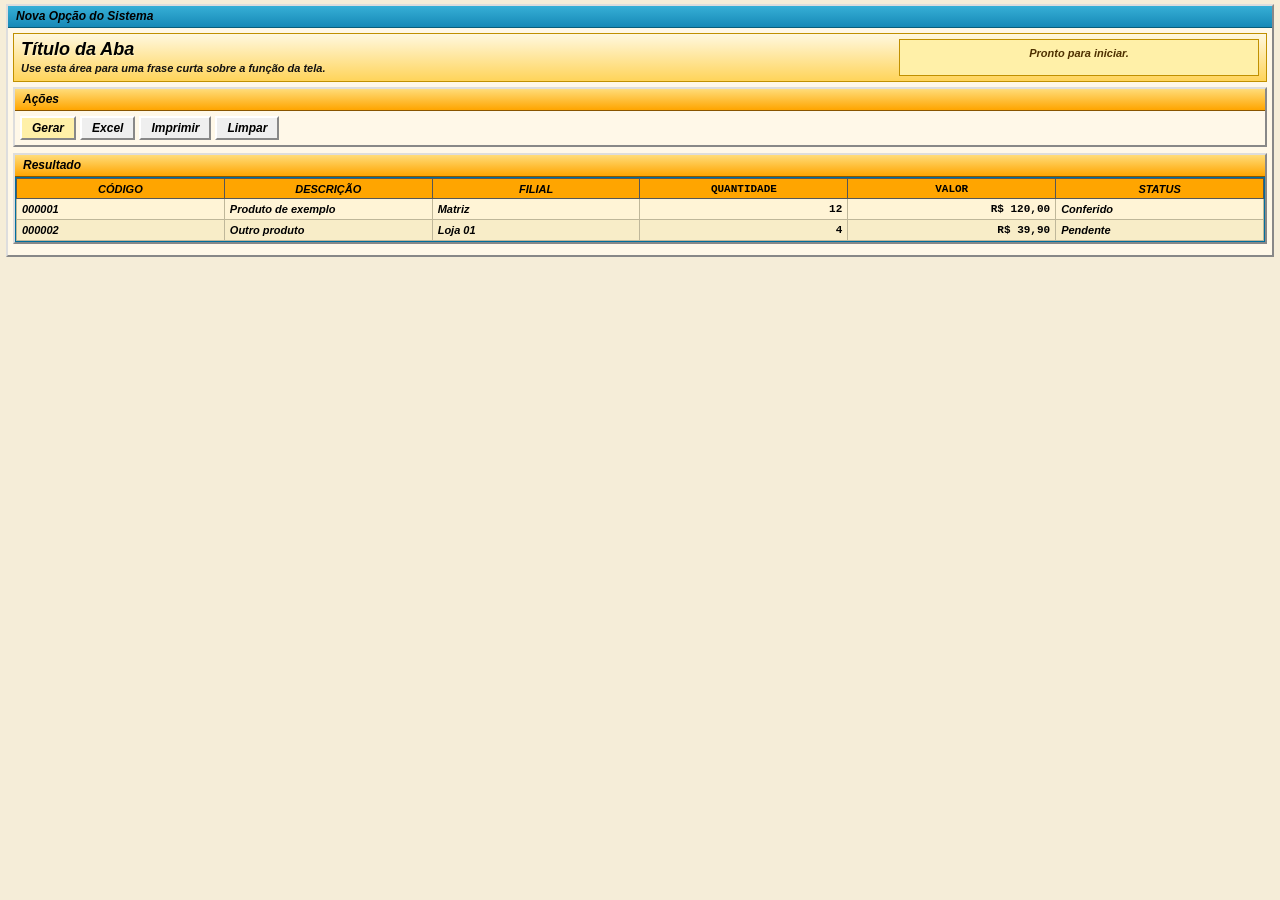
<file: ui-templates/template-aba.html>
<!DOCTYPE html>
<html lang="pt-BR">
<head>
<meta charset="UTF-8">
<meta name="viewport" content="width=device-width, initial-scale=1">
<title>Template de Aba Visual</title>
<link rel="stylesheet" href="visual-ui-base.css">
</head>
<body>
  <main class="vs-shell">
    <section class="vs-panel">
      <div class="vs-panel-hd blue">Nova Opção do Sistema</div>
      <div class="vs-panel-bd">
        <header class="vs-title-row">
          <div>
            <h1>Título da Aba</h1>
            <p>Use esta área para uma frase curta sobre a função da tela.</p>
          </div>
          <div class="vs-status">Pronto para iniciar.</div>
        </header>

        <section class="vs-panel">
          <div class="vs-panel-hd">Ações</div>
          <div class="vs-panel-bd">
            <div class="vs-actions">
              <button class="vbtn prim" type="button">Gerar</button>
              <button class="vbtn" type="button">Excel</button>
              <button class="vbtn" type="button">Imprimir</button>
              <button class="vbtn" type="button">Limpar</button>
            </div>
          </div>
        </section>

        <section class="vs-panel">
          <div class="vs-panel-hd">Resultado</div>
          <div class="vs-panel-bd" style="padding:0">
            <div class="vs-table-wrap">
              <table class="vs-table">
                <thead>
                  <tr>
                    <th>Código</th>
                    <th>Descrição</th>
                    <th>Filial</th>
                    <th class="num">Quantidade</th>
                    <th class="num">Valor</th>
                    <th>Status</th>
                  </tr>
                </thead>
                <tbody>
                  <tr>
                    <td>000001</td>
                    <td>Produto de exemplo</td>
                    <td>Matriz</td>
                    <td class="num">12</td>
                    <td class="num">R$ 120,00</td>
                    <td>Conferido</td>
                  </tr>
                  <tr>
                    <td>000002</td>
                    <td>Outro produto</td>
                    <td>Loja 01</td>
                    <td class="num">4</td>
                    <td class="num">R$ 39,90</td>
                    <td>Pendente</td>
                  </tr>
                </tbody>
              </table>
            </div>
          </div>
        </section>
      </div>
    </section>
  </main>
</body>
</html>
</file>
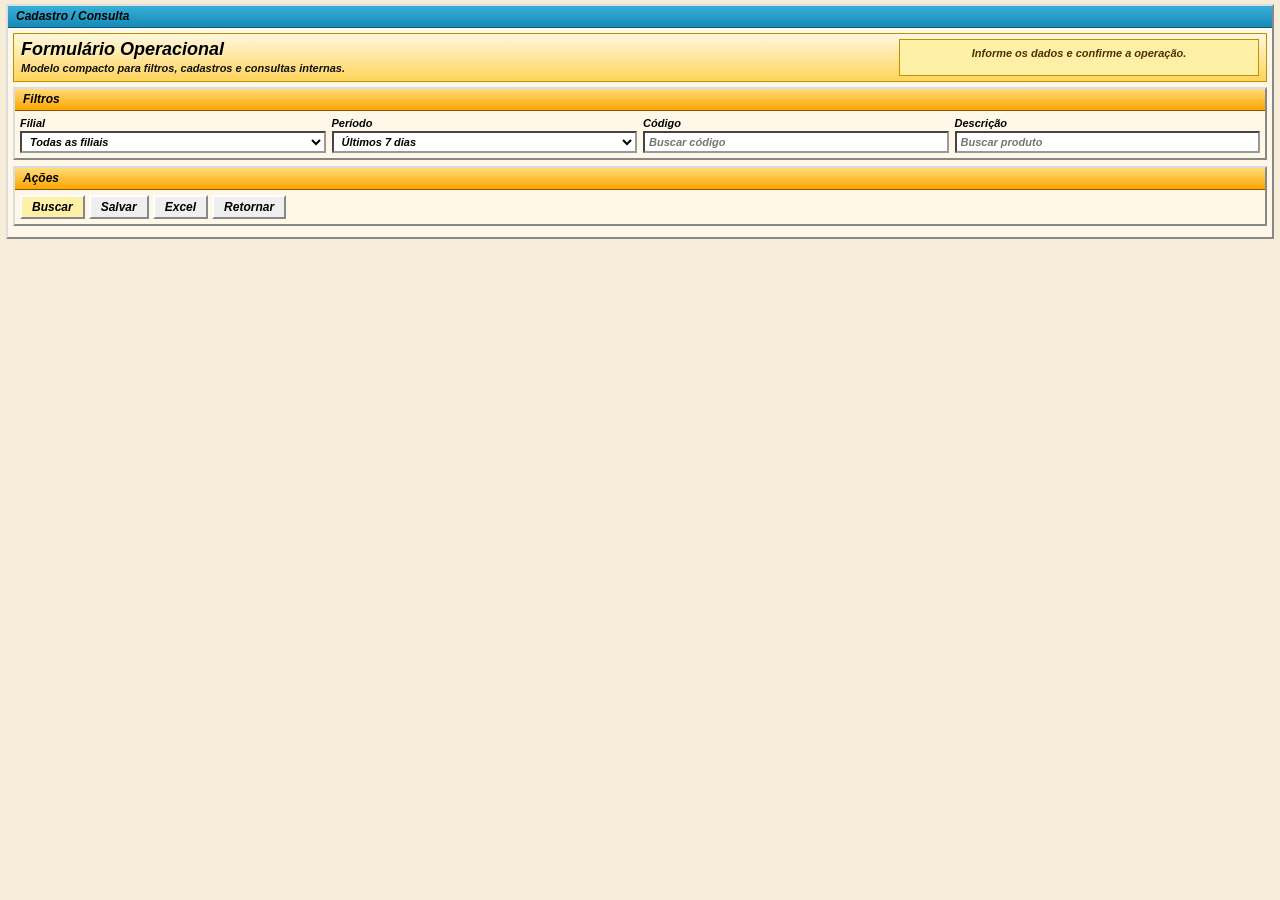
<file: ui-templates/template-formulario.html>
<!DOCTYPE html>
<html lang="pt-BR">
<head>
<meta charset="UTF-8">
<meta name="viewport" content="width=device-width, initial-scale=1">
<title>Template de Formulário Visual</title>
<link rel="stylesheet" href="visual-ui-base.css">
</head>
<body>
  <main class="vs-shell">
    <section class="vs-panel">
      <div class="vs-panel-hd blue">Cadastro / Consulta</div>
      <div class="vs-panel-bd">
        <header class="vs-title-row">
          <div>
            <h1>Formulário Operacional</h1>
            <p>Modelo compacto para filtros, cadastros e consultas internas.</p>
          </div>
          <div class="vs-status">Informe os dados e confirme a operação.</div>
        </header>

        <section class="vs-panel">
          <div class="vs-panel-hd">Filtros</div>
          <div class="vs-panel-bd">
            <div class="vs-form-grid">
              <label>
                Filial
                <select class="vs-input">
                  <option>Todas as filiais</option>
                  <option>Matriz</option>
                  <option>Loja 01</option>
                </select>
              </label>
              <label>
                Período
                <select class="vs-input">
                  <option>Últimos 7 dias</option>
                  <option>Mês atual</option>
                  <option>Todo período</option>
                </select>
              </label>
              <label>
                Código
                <input class="vs-input" type="text" placeholder="Buscar código">
              </label>
              <label>
                Descrição
                <input class="vs-input" type="text" placeholder="Buscar produto">
              </label>
            </div>
          </div>
        </section>

        <section class="vs-panel">
          <div class="vs-panel-hd">Ações</div>
          <div class="vs-panel-bd">
            <div class="vs-actions">
              <button class="vbtn prim" type="button">Buscar</button>
              <button class="vbtn" type="button">Salvar</button>
              <button class="vbtn" type="button">Excel</button>
              <button class="vbtn" type="button">Retornar</button>
            </div>
          </div>
        </section>
      </div>
    </section>
  </main>
</body>
</html>
</file>
<file: ui-templates/visual-ui-base.css>
*, *::before, *::after {
  box-sizing: border-box;
}

:root {
  --vs-blue: #2c9fca;
  --vs-blue-dark: #003399;
  --vs-orange: #ffa500;
  --vs-yellow: #ffc130;
  --vs-cream: #fff4d6;
  --vs-cream-light: #fff8e8;
  --vs-grid: #bfb79a;
  --vs-border: #7f7f7f;
  --vs-red: #cc0000;
  --vs-green: #008000;
}

html,
body {
  width: 100%;
  min-height: 100%;
  margin: 0;
  background: #f5edd8;
  color: #000;
  font-family: Arial, Helvetica, sans-serif;
  font-size: 12px;
  font-style: italic;
  font-weight: bold;
}

.vs-shell {
  min-height: 100vh;
  padding: 4px 6px 6px;
  background: #f5edd8;
}

.vs-panel {
  margin: 0 0 6px;
  border: 2px solid;
  border-color: #ddd #888 #888 #ddd;
  background: var(--vs-cream-light);
}

.vs-panel-hd {
  min-height: 21px;
  padding: 3px 8px;
  border-bottom: 1px solid #885500;
  background: linear-gradient(180deg, #ffdc79 0%, var(--vs-orange) 100%);
  color: #000;
  font-size: 12px;
  line-height: 15px;
}

.vs-panel-hd.blue {
  border-bottom-color: #0a5d7a;
  background: linear-gradient(180deg, #36afd6 0%, #1789b7 100%);
}

.vs-panel-bd {
  padding: 5px;
  background: var(--vs-cream-light);
}

.vs-title-row {
  display: grid;
  grid-template-columns: minmax(0, 1fr) minmax(220px, 360px);
  gap: 8px;
  align-items: stretch;
  margin-bottom: 5px;
  padding: 5px 7px;
  border: 1px solid #c09000;
  background: linear-gradient(180deg, #fff8df 0%, #ffd45a 100%);
}

.vs-title-row h1 {
  margin: 0;
  color: #000;
  font-size: 18px;
  line-height: 20px;
  text-shadow: 1px 1px 0 #fff3bf;
}

.vs-title-row p {
  margin: 2px 0 0;
  color: #111;
  font-size: 11px;
  line-height: 15px;
}

.vs-status {
  min-height: 31px;
  padding: 6px 8px;
  border: 1px solid #c09000;
  background: #fff0a8;
  color: #4f3100;
  font-size: 11px;
  line-height: 15px;
  text-align: center;
}

.vs-actions {
  display: flex;
  flex-wrap: wrap;
  gap: 4px;
  align-items: center;
}

.vbtn {
  display: inline-flex;
  align-items: center;
  justify-content: center;
  min-height: 24px;
  padding: 2px 10px;
  border: 2px solid;
  border-color: #fff #888 #888 #fff;
  border-radius: 0;
  background: #efefef;
  color: #000;
  cursor: pointer;
  font-family: Arial, Helvetica, sans-serif;
  font-size: 12px;
  font-style: italic;
  font-weight: bold;
  line-height: 16px;
  white-space: nowrap;
}

.vbtn:hover {
  background: #f8f8f8;
}

.vbtn:active {
  border-color: #888 #fff #fff #888;
}

.vbtn.prim {
  background: #fff0a8;
}

.vbtn:disabled {
  border-color: #eee #999 #999 #eee;
  background: #d8d8d8;
  color: #666;
  cursor: not-allowed;
  opacity: .65;
}

.vs-input,
input,
select,
textarea {
  width: 100%;
  min-height: 22px;
  padding: 2px 4px;
  border: 2px inset #999;
  border-radius: 0;
  outline: none;
  background: #fff;
  color: #000;
  font-family: Arial, Helvetica, sans-serif;
  font-size: 11px;
  font-style: italic;
  font-weight: bold;
}

.vs-input:focus,
input:focus,
select:focus,
textarea:focus {
  background: #fffff0;
  outline: 1px solid #0086d8;
}

.vs-form-grid {
  display: grid;
  grid-template-columns: repeat(4, minmax(120px, 1fr));
  gap: 4px 6px;
  align-items: end;
}

.vs-form-grid label {
  display: grid;
  gap: 1px;
  color: #000;
  font-size: 11px;
  line-height: 14px;
}

.vs-table-wrap {
  overflow: auto;
  border: 1px solid #006f9d;
  background: var(--vs-cream);
}

.vs-table {
  width: 100%;
  border-collapse: collapse;
  table-layout: fixed;
  background: var(--vs-cream);
}

.vs-table th,
.vs-table td {
  height: 21px;
  padding: 2px 5px;
  border: 1px solid var(--vs-grid);
  overflow: hidden;
  text-overflow: ellipsis;
  white-space: nowrap;
}

.vs-table th {
  height: 20px;
  border-color: #575757;
  background: var(--vs-orange);
  color: #000;
  font-size: 11px;
  text-align: center;
  text-transform: uppercase;
}

.vs-table td {
  background: #fff4d6;
  font-size: 11px;
}

.vs-table tr:nth-child(even) td {
  background: #f8edc8;
}

.vs-table tr:hover td {
  background: #fff0b6;
}

.num {
  text-align: right;
  font-family: "Courier New", monospace;
  font-style: normal;
}

@media (max-width: 760px) {
  .vs-title-row,
  .vs-form-grid {
    grid-template-columns: 1fr;
  }

  .vs-status {
    text-align: left;
  }
}
</file>
